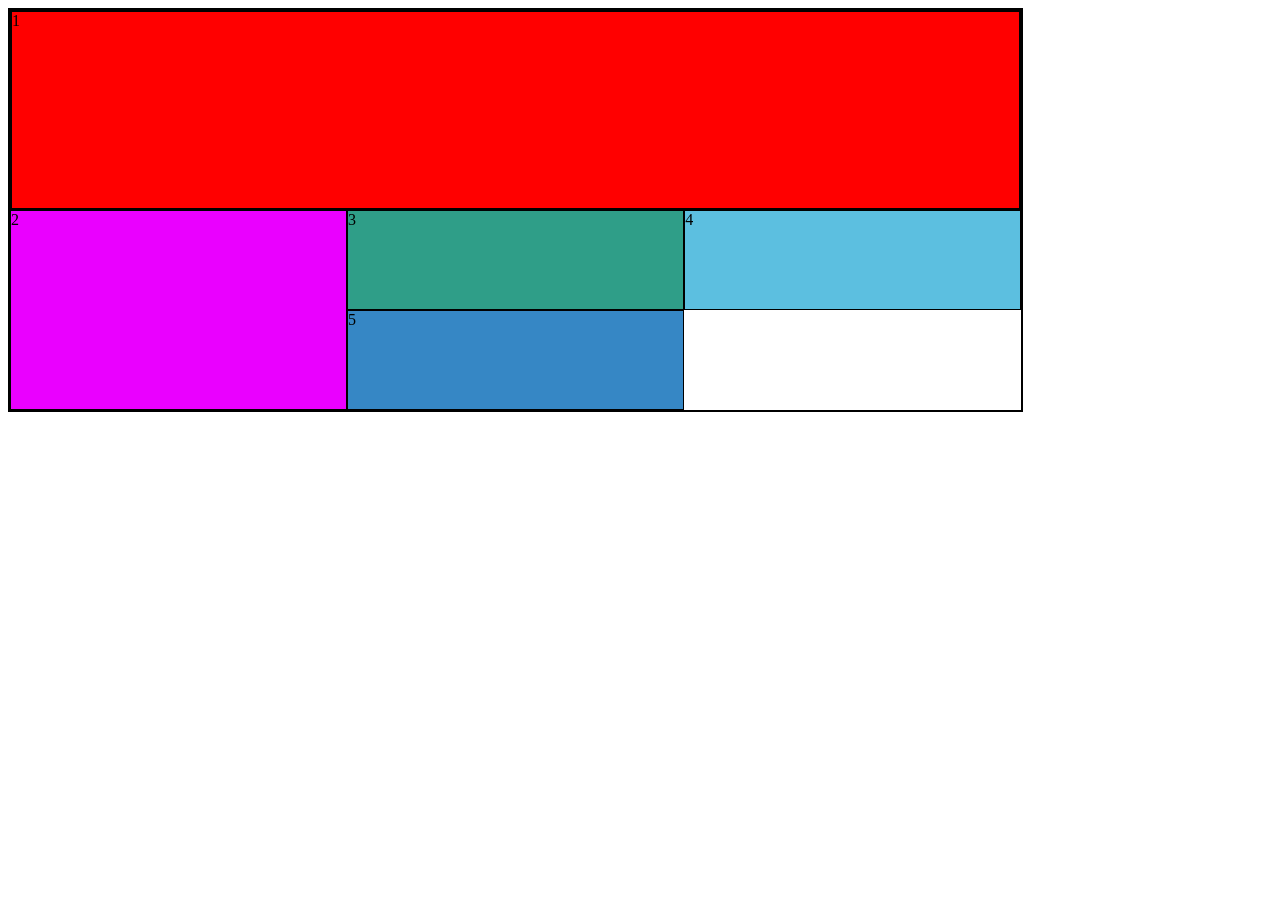
<file: grid-307186/actividad1.html>
<!DOCTYPE html>
<html lang="en">
<head>
    <meta charset="UTF-8">
    <meta name="viewport" content="width=device-width, initial-scale=1.0">
    <title>Document</title>
    <link rel="stylesheet" href="actividad1.css">
</head>
<body>
    <div class="container">
        <div class="box1">1</div>
        <div class="box2">2</div>
        <div class="box3">3</div>
        <div class="box4">4</div>
        <div class="box5">5</div>
    </div>
</body>
</html>
</file>
<file: grid-307186/actividad1.css>
.container {
    grid-auto-rows: 100px;
    width: 80%;
    height: 400px;
    border: 2px solid black;
    display: grid;
    grid-template-columns: repeat(3, 1fr);
    grid-auto-rows: 100px;
}

.box1 {
    background-color: red;
    grid-column-start: 1;
    grid-column-end: 4;
    grid-row-start: 1;
    grid-row-end: 3;
    border: 2px solid black;
}

.box2 {
    background-color: rgb(234, 0, 255);
    grid-column-start: 1;
    grid-row-start: 3;
    grid-row-end: 5;
    border: 1px solid black;
}
.box3{
    background-color: rgb(47, 158, 136);
    border: 1px solid black;
}
.box4{
    background-color: rgb(92, 191, 224);
    border: 1px solid black;
}
.box5{
    background-color: rgb(54, 135, 197);
    border: 1px solid black;
}
</file>
